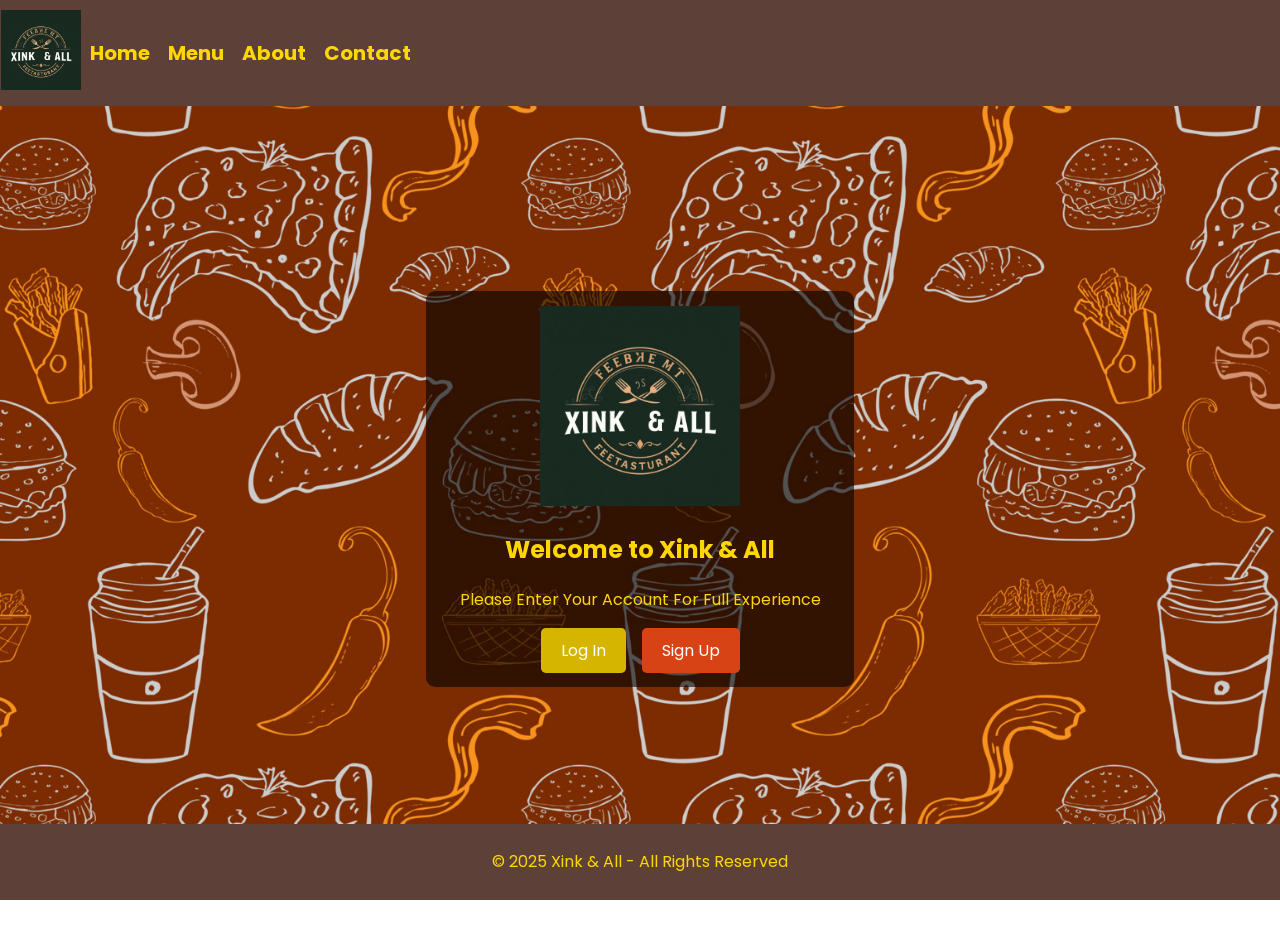
<file: index.html>
<!DOCTYPE html>
<html lang="en">

<head>
    <meta charset="UTF-8">
    <meta name="viewport" content="width=device-width, initial-scale=1.0">
    <title>Xink & All - Home</title>
    <link rel="stylesheet" href="styles.css">
</head>

<body>
    <header class="nav-wrapper">
        <nav class="navigation">
            <div class="logo">
                <img src="img/Girgona_create_logo_georgian_restaurand_names__xink_&_all__b885bc2c-f9cf-45e8-a8d6-14ce57f080fc.png"
                    alt="Xink & All Logo">
            </div>
            <ul class="nav-links">
                <li><a href="#">Home</a></li>
                <li><a href="#">Menu</a></li>
                <li><a href="#">About</a></li>
                <li><a href="#">Contact</a></li>
            </ul>
        </nav>
    </header>

    <section class="hero">
        <div class="hero-content-index">
            <img src="img/Girgona_create_logo_georgian_restaurand_names__xink_&_all__b885bc2c-f9cf-45e8-a8d6-14ce57f080fc.png" alt="Xink & All Logo">
            <h1>Welcome to Xink & All</h1>
            <p>Please Enter Your Account For Full Experience</p>
            <div class="btns">
                <a href="login.html" class="btn login">Log In</a>
                <a href="signup.html" class="btn signup">Sign Up</a>
            </div>
        </div>
    </section>


    <footer class="footer fixed-footer">
        <p>&copy; 2025 Xink & All - All Rights Reserved</p>
    </footer>

    <script src="app.js"></script>
</body>

</html>
</file>
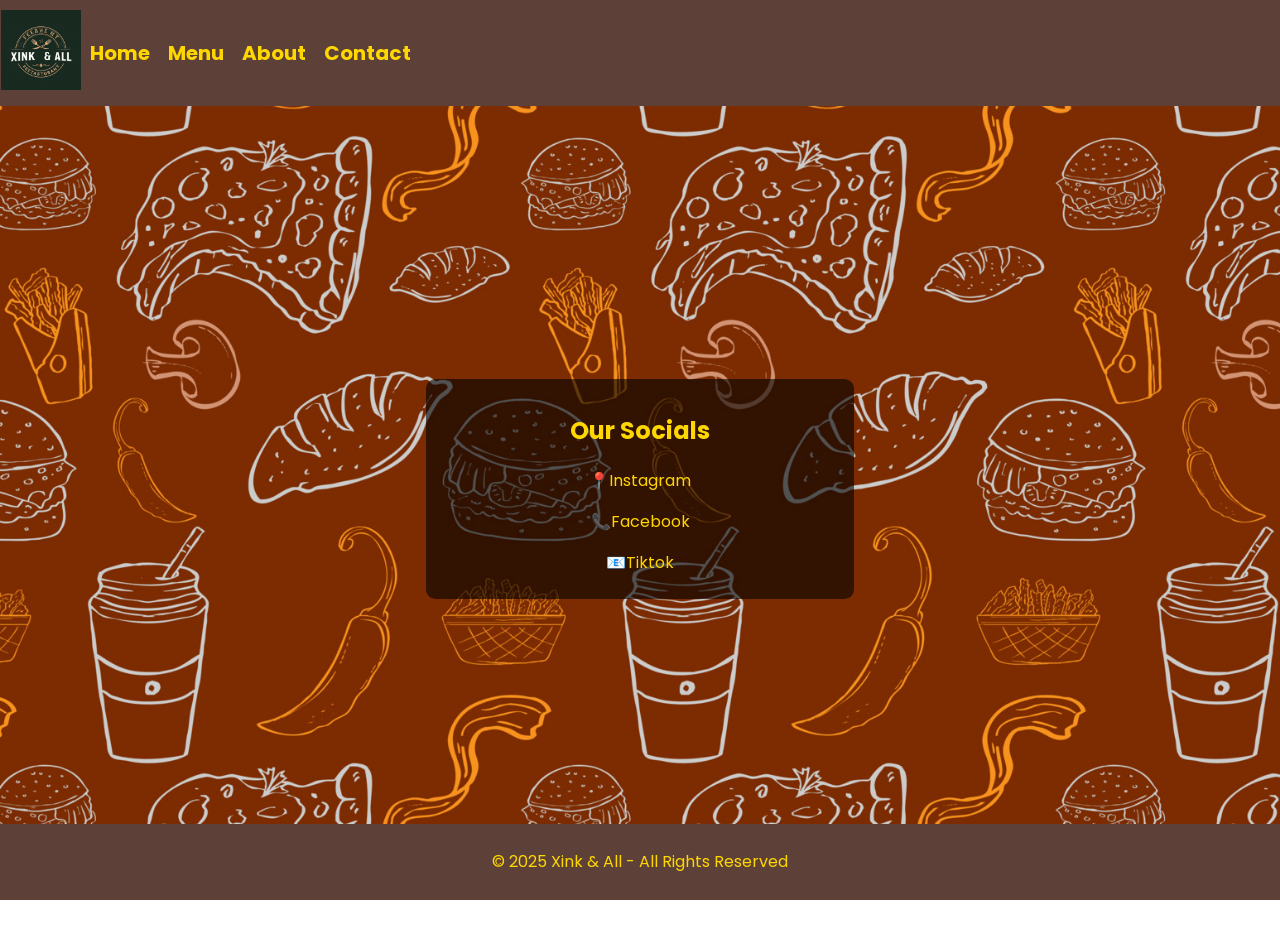
<file: about.html>
<!DOCTYPE html>
<html lang="en">

<head>
    <meta charset="UTF-8">
    <meta name="viewport" content="width=device-width, initial-scale=1.0">
    <title>Xink & All - Home</title>
    <link rel="stylesheet" href="styles.css">
</head>

<body>
    <header class="nav-wrapper">
        <nav class="navigation">
            <div class="logo">
                <img src="img/Girgona_create_logo_georgian_restaurand_names__xink_&_all__b885bc2c-f9cf-45e8-a8d6-14ce57f080fc.png"
                    alt="Xink & All Logo">
            </div>
            <ul class="nav-links">
                <li><a href="home.html">Home</a></li>
                <li><a href="menu.html">Menu</a></li>
                <li><a href="about.html">About</a></li>
                <li><a href="contact.html">Contact</a></li>
            </ul>
        </nav>
    </header>

    <section class="hero">
        <div class="hero-content-about">
            <h2>Our Socials</h2>
            <p>📍<a href="https://www.instagram.com/asikhinkali/">Instagram</a></p>
            <p>📞<a href="https://www.facebook.com/XINKALL/">Facebook</a></p>
            <p>📧<a href="https://www.tiktok.com/@pxali_xinkali">Tiktok</a></p>
        </div>
    </section>


    <footer class="footer fixed-footer">
        <p>&copy; 2025 Xink & All - All Rights Reserved</p>
    </footer>

    <script src="app.js"></script>
</body>

</html>
</file>
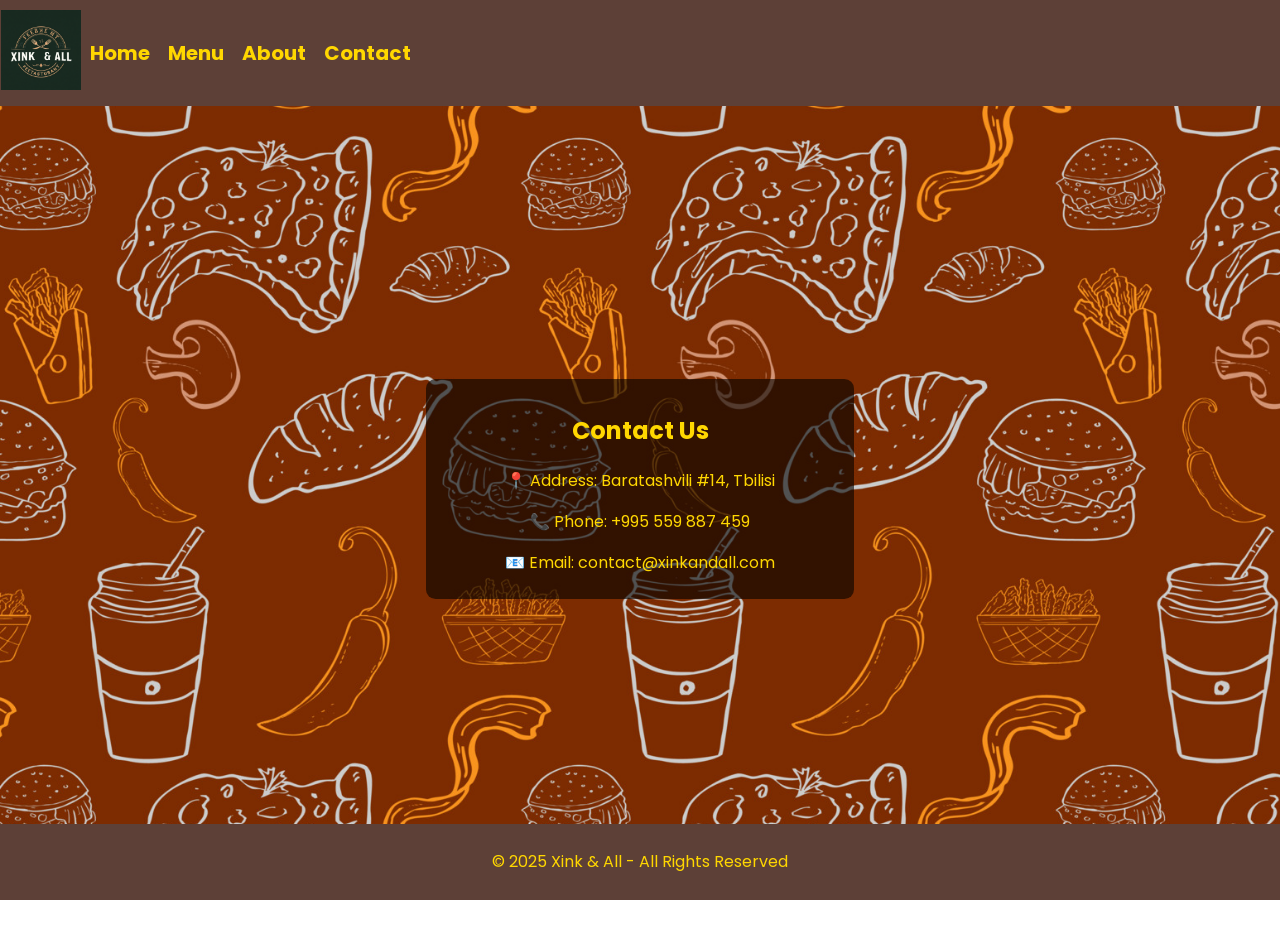
<file: contact.html>
<!DOCTYPE html>
<html lang="en">

<head>
    <meta charset="UTF-8">
    <meta name="viewport" content="width=device-width, initial-scale=1.0">
    <title>Xink & All - Home</title>
    <link rel="stylesheet" href="styles.css">
</head>

<body>
    <header class="nav-wrapper">
        <nav class="navigation">
            <div class="logo">
                <img src="img/Girgona_create_logo_georgian_restaurand_names__xink_&_all__b885bc2c-f9cf-45e8-a8d6-14ce57f080fc.png"
                    alt="Xink & All Logo">
            </div>
            <ul class="nav-links">
                <li><a href="home.html">Home</a></li>
                <li><a href="menu.html">Menu</a></li>
                <li><a href="about.html">About</a></li>
                <li><a href="contact.html">Contact</a></li>
            </ul>
        </nav>
    </header>

    <section class="hero">
        <div class="hero-content-contact">
            <h2>Contact Us</h2>
            <p>📍 Address: Baratashvili #14, Tbilisi</p>
            <p>📞 Phone: +995 559 887 459</p>
            <p>📧 Email: contact@xinkandall.com</p>
        </div>
    </section>


    <footer class="footer fixed-footer">
        <p>&copy; 2025 Xink & All - All Rights Reserved</p>
    </footer>

    <script src="app.js"></script>
</body>

</html>
</file>
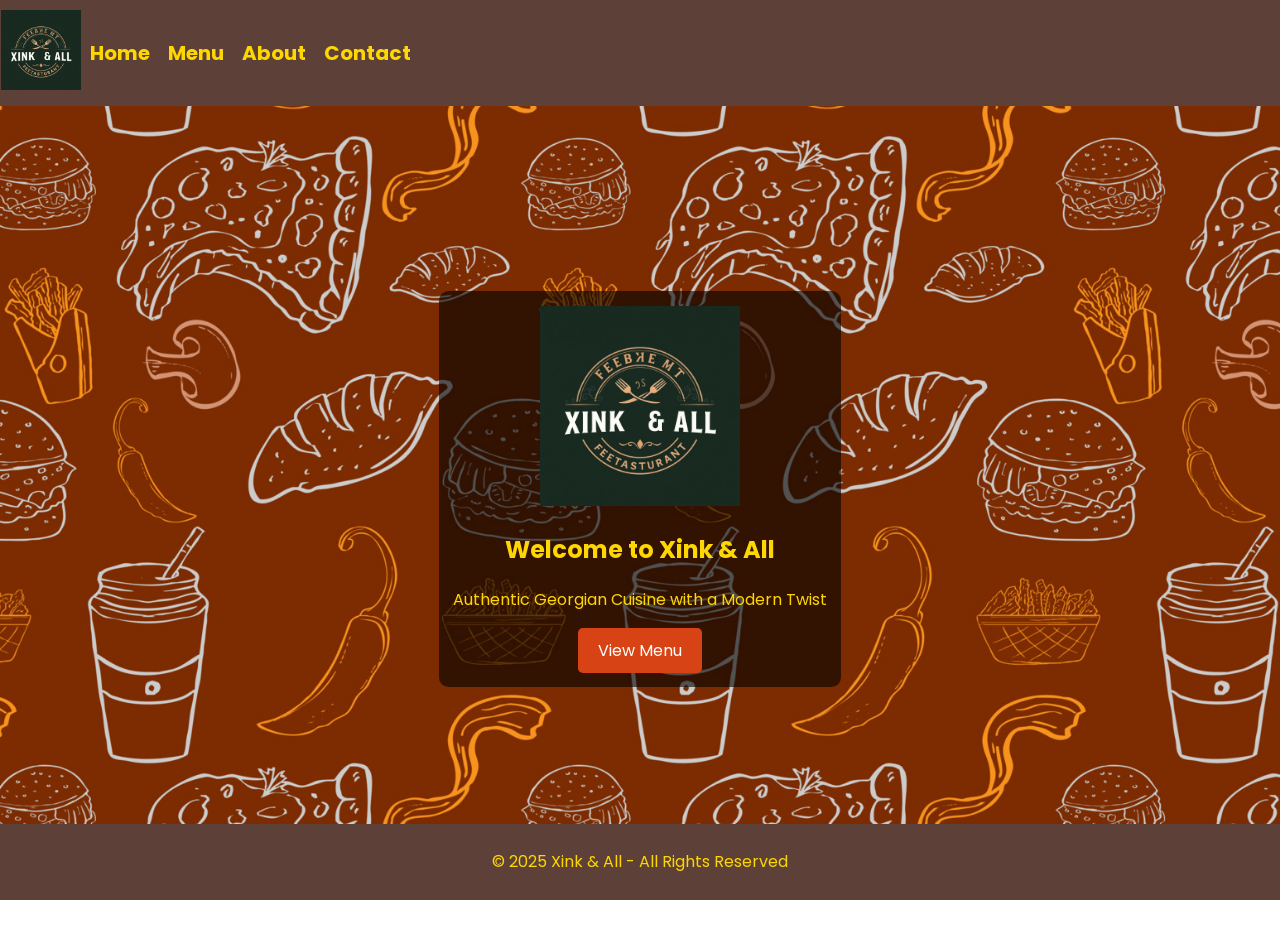
<file: home.html>
<!DOCTYPE html>
<html lang="en">

<head>
    <meta charset="UTF-8">
    <meta name="viewport" content="width=device-width, initial-scale=1.0">
    <title>Xink & All - Home</title>
    <link rel="stylesheet" href="styles.css">
</head>

<body>
    <header class="nav-wrapper">
        <nav class="navigation">
            <div class="logo">
                <img src="img/Girgona_create_logo_georgian_restaurand_names__xink_&_all__b885bc2c-f9cf-45e8-a8d6-14ce57f080fc.png" alt="Xink & All Logo">
            </div>
            <ul class="nav-links">
                <li><a href="home.html">Home</a></li>
                <li><a href="menu.html">Menu</a></li>
                <li><a href="about.html">About</a></li>
                <li><a href="contact.html">Contact</a></li>
            </ul>
        </nav>
    </header>

    <section class="hero">
        <div class="hero-content">
            <img src="img/Girgona_create_logo_georgian_restaurand_names__xink_&_all__b885bc2c-f9cf-45e8-a8d6-14ce57f080fc.png"
                alt="">
            <h1>Welcome to Xink & All</h1>
            <p>Authentic Georgian Cuisine with a Modern Twist</p>
            <a href="menu.html" class="btn">View Menu</a>
        </div>
    </section>


    <footer class="footer fixed-footer">
        <p>&copy; 2025 Xink & All - All Rights Reserved</p>
    </footer>

    <script src="app.js"></script>
</body>

</html>
</file>
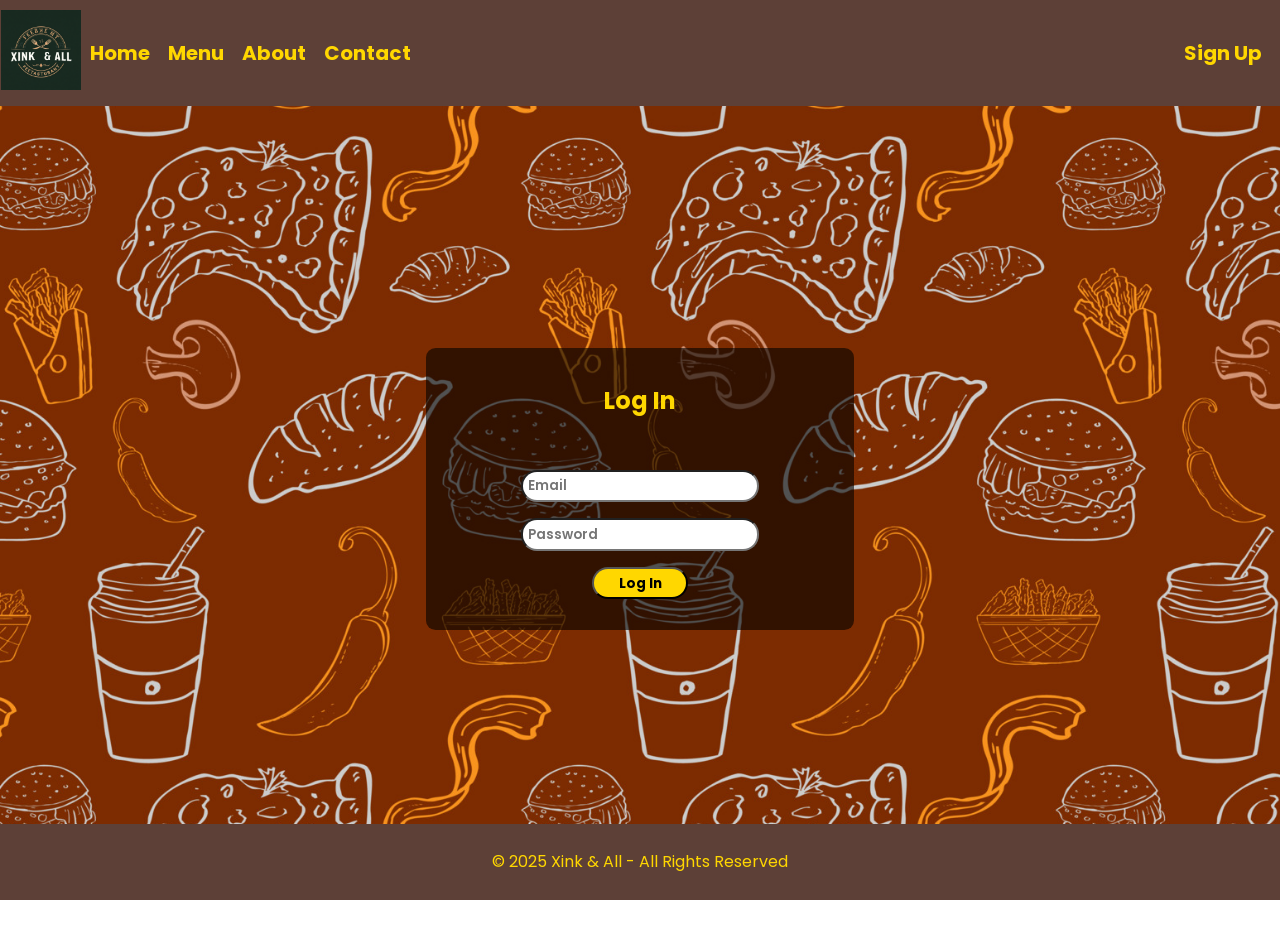
<file: login.html>
<!DOCTYPE html>
<html lang="en">

<head>
    <meta charset="UTF-8">
    <meta name="viewport" content="width=device-width, initial-scale=1.0">
    <title>Xink & All - Home</title>
    <link rel="stylesheet" href="styles.css">
</head>

<body>
    <header class="nav-wrapper">
        <nav class="navigation">
            <div class="logo">
                <img src="img/Girgona_create_logo_georgian_restaurand_names__xink_&_all__b885bc2c-f9cf-45e8-a8d6-14ce57f080fc.png"
                    alt="Xink & All Logo">
            </div>
            <ul class="nav-links">
                <li><a href="#">Home</a></li>
                <li><a href="#">Menu</a></li>
                <li><a href="#">About</a></li>
                <li><a href="#">Contact</a></li>
            </ul>
            <ul class="nav-links-right">
                <li><a href="signup.html">Sign Up</a></li>
            </ul>
        </nav>
    </header>

    <section class="hero">
        <div class="hero-content-login">
            <h1>Log In</h1>
            <form class="log-in-form">
                <p class="empty"></p>
                <div>
                    <input type="email" name="email" id="email-input" placeholder="Email">
                </div>
                <div>
                    <input type="password" name="password" id="password-input" placeholder="Password">
                </div>
                <button class="submit" type="submit">Log In</button>
            </form>
        </div>
    </section>


    <footer class="footer fixed-footer">
        <p>&copy; 2025 Xink & All - All Rights Reserved</p>
    </footer>

    <script src="app.js"></script>
</body>

</html>
</file>
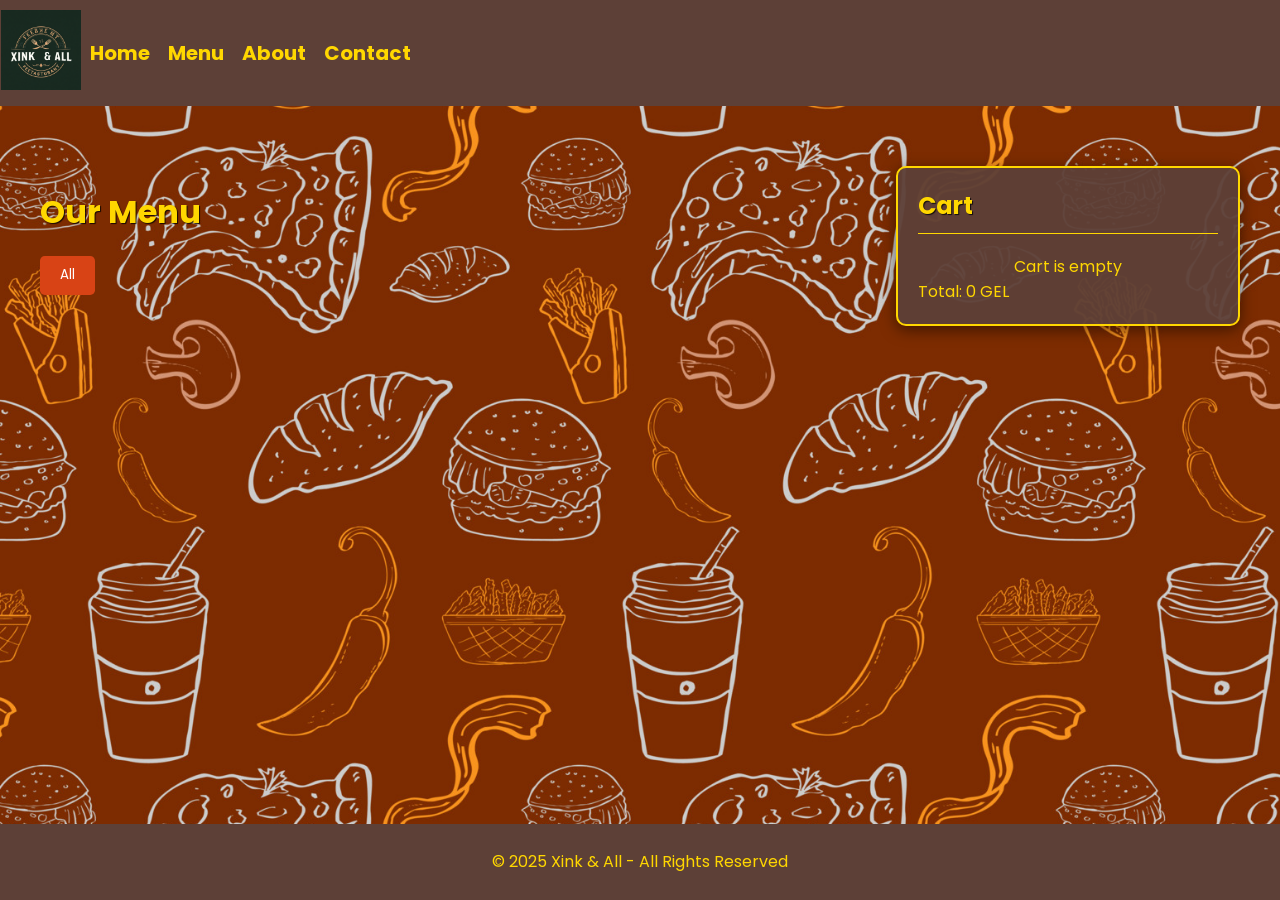
<file: menu.html>
<!DOCTYPE html>
<html lang="en">

<head>
    <meta charset="UTF-8">
    <meta name="viewport" content="width=device-width, initial-scale=1.0">
    <title>Xink & All - Home</title>
    <link rel="stylesheet" href="styles.css">
</head>

<body>
    <header class="nav-wrapper">
        <nav class="navigation">
            <div class="logo">
                <img src="img/Girgona_create_logo_georgian_restaurand_names__xink_&_all__b885bc2c-f9cf-45e8-a8d6-14ce57f080fc.png"
                    alt="Xink & All Logo">
            </div>
            <ul class="nav-links">
                <li><a href="home.html">Home</a></li>
                <li><a href="menu.html">Menu</a></li>
                <li><a href="about.html">About</a></li>
                <li><a href="contact.html">Contact</a></li>
            </ul>
        </nav>
    </header>

    <div class="menu-container-wrapper" style="max-width: 1200px; margin: 40px auto; padding: 20px 20px 100px 20px; display: flex; gap: 30px; justify-content: space-between; text-align: left;">
        <div class="menu-section" style="flex: 3;">
            <h1 class="menu-h1">Our Menu</h1>
            <div id="categories">
            </div>
            <div id="products-grid" style="display: grid; grid-template-columns: repeat(auto-fill, minmax(220px, 1fr)); gap: 20px;">
            </div>
        </div>
        <div class="cart-section" style="background: rgba(93, 64, 55, 0.95); border: 2px solid #FFD700; border-radius: 10px; padding: 20px; height: fit-content; width: 300px; box-shadow: 0 4px 15px rgba(0,0,0,0.5);">
            <h2 class="menu-h2">
                Cart</h2>
            <div id="cart-items">
            </div>
            <div class="total-section">
                <span>Total:</span>
                <span id="cart-total">0 GEL</span>
            </div>
        </div>
    </div>

    <footer class="footer fixed-footer">
        <p>&copy; 2025 Xink & All - All Rights Reserved</p>
    </footer>

    <script src="app.js"></script>
</body>

</html>
</file>
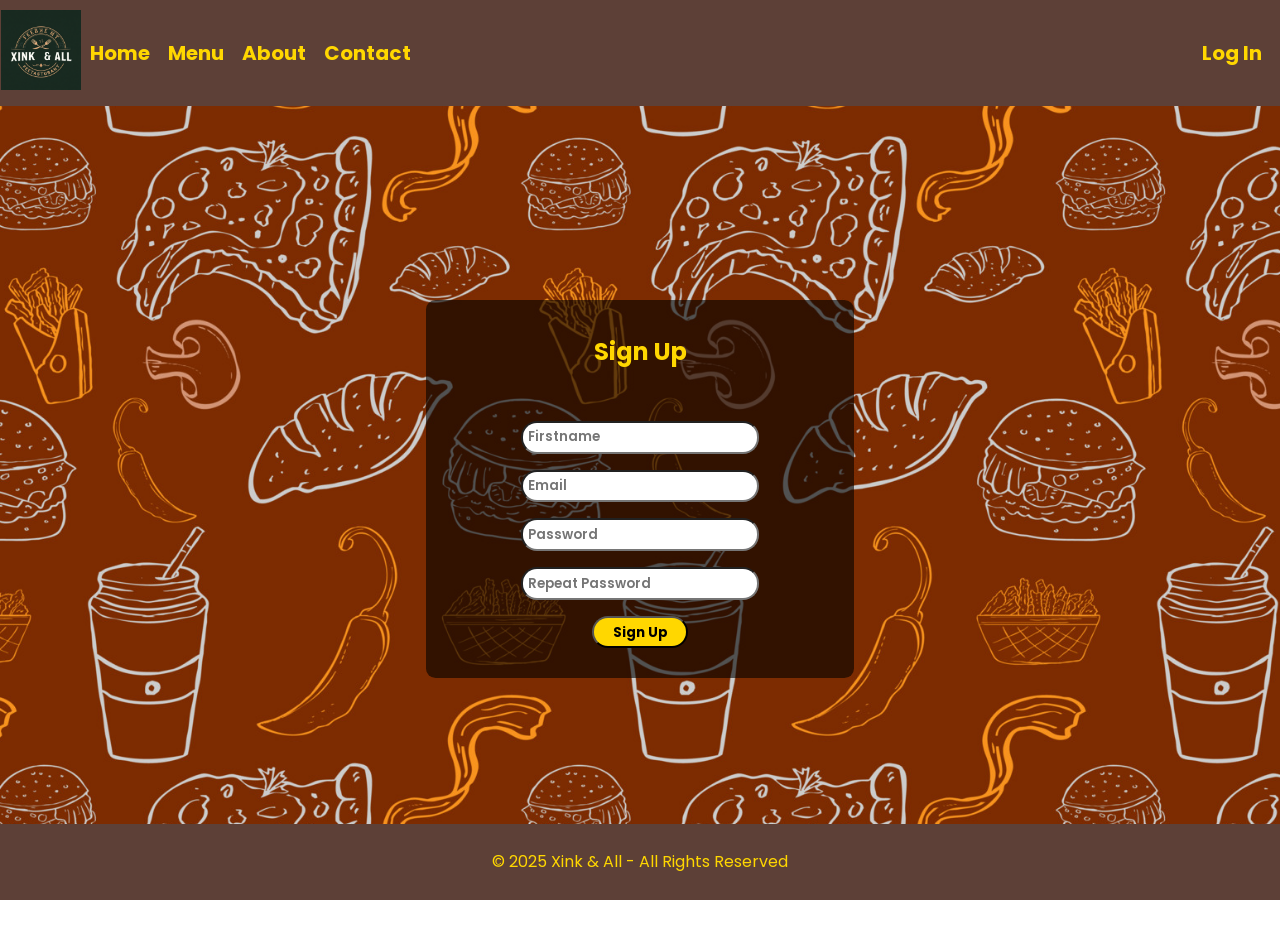
<file: signup.html>
<!DOCTYPE html>
<html lang="en">

<head>
    <meta charset="UTF-8">
    <meta name="viewport" content="width=device-width, initial-scale=1.0">
    <title>Xink & All - Home</title>
    <link rel="stylesheet" href="styles.css">
</head>

<body>
    <header class="nav-wrapper">
        <nav class="navigation">
            <div class="logo">
                <img src="img/Girgona_create_logo_georgian_restaurand_names__xink_&_all__b885bc2c-f9cf-45e8-a8d6-14ce57f080fc.png"
                    alt="Xink & All Logo">
            </div>
            <ul class="nav-links">
                <li><a href="#">Home</a></li>
                <li><a href="#">Menu</a></li>
                <li><a href="#">About</a></li>
                <li><a href="#">Contact</a></li>
            </ul>
            <ul class="nav-links-right">
                <li><a href="login.html">Log In</a></li>
            </ul>
        </nav>
    </header>

    <section class="hero">
        <div class="hero-content-signup">
            <h1>Sign Up</h1>
            <form class="sign-up-form">
                <p class="empty"></p>
                <div>
                    <input type="text" name="firstname" id="firstname-input" placeholder="Firstname">
                </div>
                <div>
                    <input type="email" name="email" id="email-input" placeholder="Email">
                </div>
                <div>
                    <input type="password" name="password" id="password-input" placeholder="Password">
                </div>
                <div>
                    <input type="password" name="repeat-password" id="repeat-password-input" placeholder="Repeat Password">
                </div>
                <button class="submit" type="submit">Sign Up</button>
            </form>
        </div>
    </section>


    <footer class="footer fixed-footer">
        <p>&copy; 2025 Xink & All - All Rights Reserved</p>
    </footer>

    <script src="app.js"></script>
</body>

</html>
</file>
<file: styles.css>
@import url("https://fonts.googleapis.com/css2?family=Poppins:ital,wght@0,100;0,200;0,300;0,400;0,500;0,600;0,700;0,800;0,900;1,100;1,200;1,300;1,400;1,500;1,600;1,700;1,800;1,900&display=swap");
* {
  font-family: "Poppins", sans-serif;
}

body {
  margin: 0;
  padding: 0;
  font-family: Arial, sans-serif;
  background: url("img/background.jpg") no-repeat center fixed;
  background-size: cover;
  color: #FFD700;
  text-align: center;
}

.nav-wrapper {
  background-color: #5D4037;
  padding: 0.6rem 0;
}

.navigation {
  display: flex;
  justify-content: space-between;
  align-items: center;
  padding: 0 1px;
}

.logo img {
  width: 5rem;
}

.nav-links {
  list-style: none;
  padding-left: 0.5rem;
  display: flex;
  font-size: 1.25rem;
  margin-right: auto;
  gap: 1rem;
}

.nav-links li {
  margin: 0 1px;
}

.nav-links a {
  text-decoration: none;
  color: #FFD700;
  font-weight: bold;
  transition: color 0.3s ease;
}

.nav-links a:hover {
  color: rgb(255, 123, 0);
}

.nav-links-right {
  display: flex;
  list-style: none;
  padding: 0;
  font-size: 1.25rem;
  margin-right: 1rem;
  gap: 1rem;
}

.nav-links-right li {
  margin: 0 1px;
}

.nav-links-right a {
  text-decoration: none;
  color: #FFD700;
  font-weight: bold;
  transition: color 0.3s ease;
}

.nav-links-right a:hover {
  color: rgb(255, 123, 0);
}

.hero {
  margin-top: -4.2rem;
  height: 100vh;
  display: flex;
  justify-content: center;
  align-items: center;
}

.hero img {
  width: 12.5rem;
}

.hero-content {
  background: rgba(0, 0, 0, 0.6);
  padding: 0.9rem;
  border-radius: 0.6rem;
  text-align: center;
  transition: transform 0.3s ease-in-out;
}

.hero-content-contact {
  background: rgba(0, 0, 0, 0.6);
  padding: 0.9rem;
  border-radius: 0.6rem;
  text-align: center;
  transition: transform 0.3s ease-in-out;
  height: 12rem;
  width: 25rem;
}

.hero-content-about {
  background: rgba(0, 0, 0, 0.6);
  padding: 0.9rem;
  border-radius: 0.6rem;
  text-align: center;
  transition: transform 0.3s ease-in-out;
  height: 12rem;
  width: 25rem;
}

.hero-content-signup {
  background: rgba(0, 0, 0, 0.6);
  padding: 0.9rem;
  border-radius: 0.6rem;
  text-align: center;
  transition: transform 0.3s ease-in-out;
  height: auto;
  width: 25rem;
}

.hero-content-login {
  background: rgba(0, 0, 0, 0.6);
  padding: 0.9rem;
  border-radius: 0.6rem;
  text-align: center;
  transition: transform 0.3s ease-in-out;
  height: auto;
  width: 25rem;
}

.hero-content-index {
  background: rgba(0, 0, 0, 0.6);
  padding: 0.9rem;
  border-radius: 0.6rem;
  text-align: center;
  transition: transform 0.3s ease-in-out;
  height: auto;
  width: 25rem;
}
.hero-content-index .btns {
  display: flex;
  flex-direction: row;
  width: 100%;
  justify-content: center;
  gap: 1rem;
}
.hero-content-index .btns .signup {
  background-color: #D84315;
}
.hero-content-index .btns .login {
  background-color: #d5b500;
}

.hero-content-about a {
  text-decoration: none;
  color: #FFD700;
  transition: 0.2s;
}

.hero-content-about a:hover {
  font-size: 1.1rem;
  transition: 0.2s;
}

.btn {
  display: inline-block;
  background: #D84315;
  padding: 0.6rem 1.25rem;
  color: white;
  text-decoration: none;
  border-radius: 0.3rem;
  transition: 0.5s;
}

.btn:hover {
  display: inline-block;
  background: #D84315;
  padding: 0.6rem 1.25rem;
  color: white;
  text-decoration: none;
  border-radius: 0.3rem;
  transform: scale(1.1);
  transition: 0.5s;
}

.footer {
  position: fixed;
  width: 100%;
  bottom: 0;
  background: #5D4037;
  padding: 0.6rem 0;
}

.menu-h1 {
  color: #FFD700;
  margin-bottom: 1.25rem;
  text-shadow: 1px 1px 1px rgba(0, 0, 0, 0.8);
}

#categories {
  display: flex;
  gap: 0.6rem;
  flex-wrap: wrap;
  margin-bottom: 1.5rem;
}

.menu-h2 {
  color: #FFD700;
  border-bottom: 1px solid #FFD700;
  padding-bottom: 0.6rem;
  margin-top: 0;
  text-shadow: 1px 1px 1px rgba(0, 0, 0, 0.8);
}

.cart-items {
  margin-top: 0.9rem;
  max-height: 25rem;
  overflow-y: auto;
  padding-right: 0.3rem;
}

.Total-section {
  margin-top: 1.2rem;
  border-top: 1px solid #FFD700;
  padding-top: 0.9rem;
  font-weight: bold;
  font-size: 1.1rem;
  display: flex;
  justify-content: space-between;
  color: #FFD700;
}

.sign-up-form {
  display: flex;
  flex-direction: column;
  align-items: center;
  gap: 1rem;
  margin-top: -3rem;
}

.log-in-form {
  display: flex;
  flex-direction: column;
  align-items: center;
  gap: 1rem;
  margin-top: -3rem;
}

input {
  border-radius: 1rem;
  height: 1.2rem;
  padding: 0.3rem;
  width: 14rem;
  font-weight: 600;
}

.submit {
  border-radius: 1rem;
  height: 2rem;
  padding: 0.3rem;
  width: 6rem;
  background-color: #FFD700;
  color: black;
  font-weight: 700;
  margin-bottom: 1rem;
  transition: 0.2s;
}

.submit:hover {
  background-color: #d5b500;
  transition: 0.2s;
  transform: scale(1.1);
}

.empty {
  margin-top: 3rem;
}/*# sourceMappingURL=styles.css.map */
</file>
